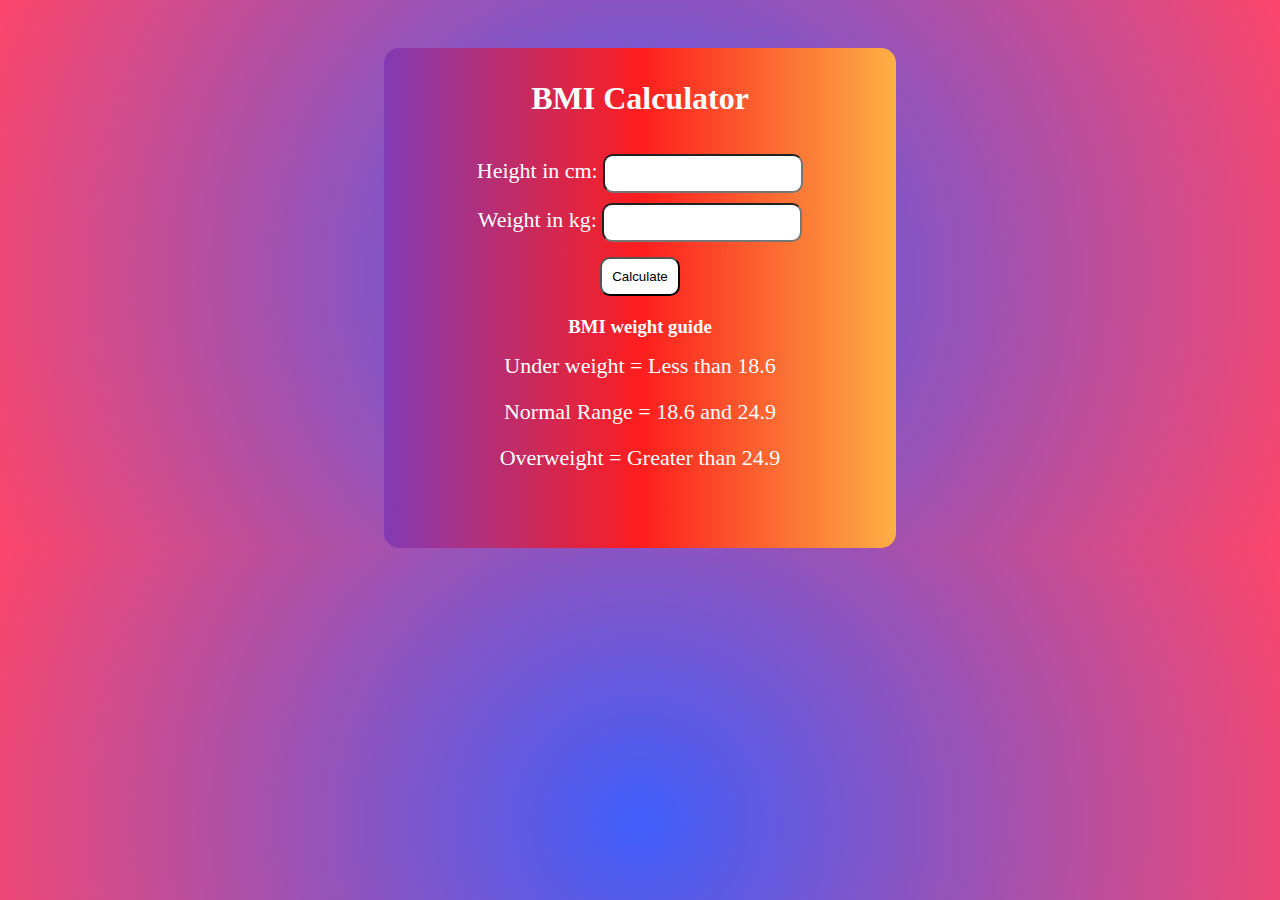
<file: CognoRise Infotech/BMI Calculator/index.html>
<!DOCTYPE html>
<html lang="en">
<head>
    <meta charset="UTF-8">
    <meta name="viewport" content="width=device-width, initial-scale=1.0">
    <title>BMI Calculator</title>
    <link rel="stylesheet" href="style.css">
</head>
<body>
    <div class="container">
        <h1>BMI Calculator</h1>

        <form>
            <p><label>Height in cm: </label><input type="text" id="height"></p>
            <p><label>Weight in kg: </label><input type="text" id="weight"></p>
            <button>Calculate</button>

            <div id="result"></div>
            <div class="weight-guide">
                <h3>BMI weight guide</h3>
                <p>Under weight = Less than 18.6</p>
                <p>Normal Range = 18.6 and 24.9</p>
                <p>Overweight = Greater than 24.9</p>
            </div>
        </form>
    </div>

    <script src="script.js"></script>
</body>
</html>
</file>
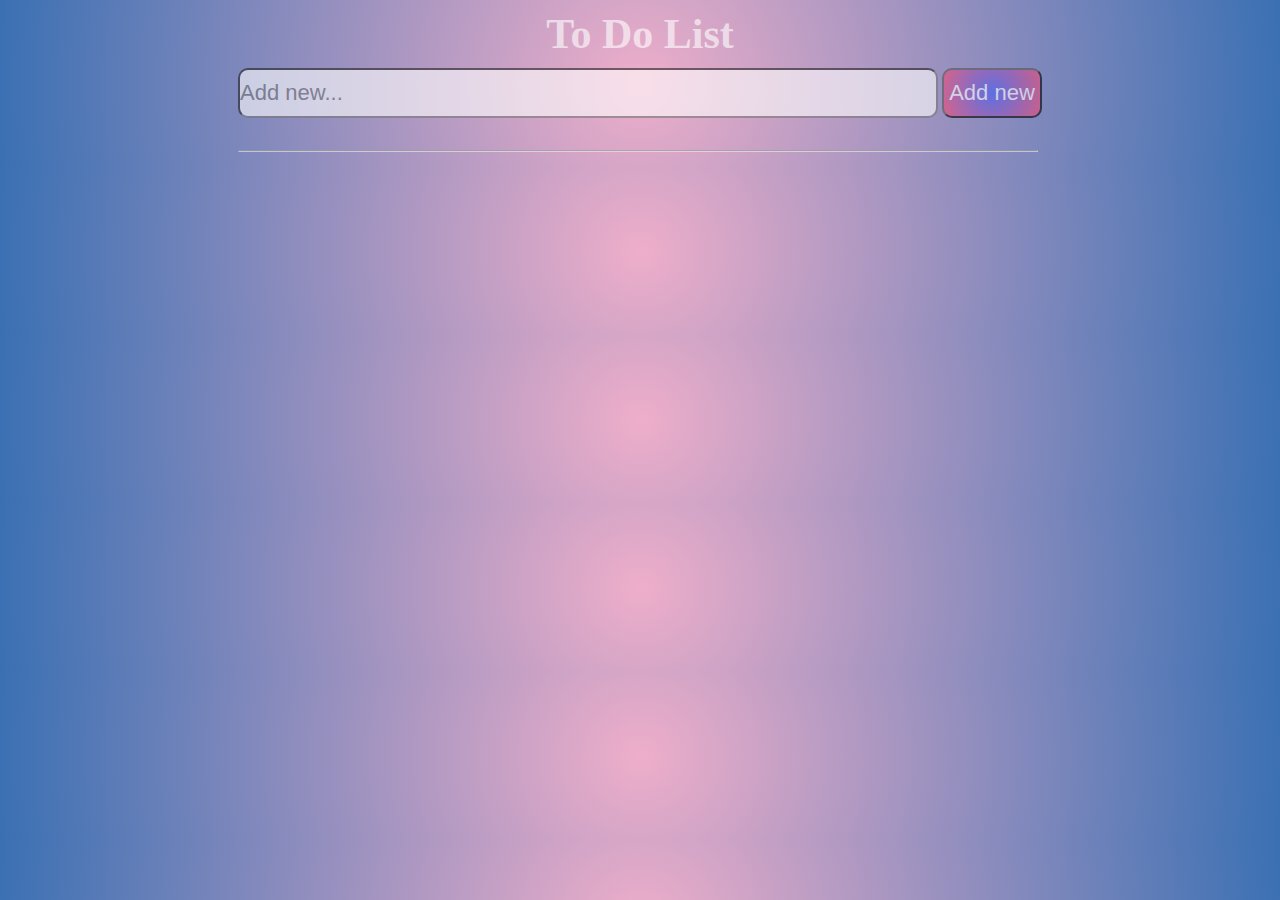
<file: CognoRise Infotech/To-Do List/index.html>
<!DOCTYPE html>
<html lang="en">
<head>
    <meta charset="UTF-8">
    <meta name="viewport" content="width=device-width, initial-scale=1.0">
    <title>To Do List</title>
    <link rel="stylesheet" href="style.css">
</head>
<body>
    <div class="image">
        
        <div>
    <div class="box">
        <h1>To Do List</h1>

        <div id="add">
            <input type="text" id="inputField" placeholder="Add new..."> <button id="addbtn">Add new </button>
            <hr id="hr">

            <ul id="taskList">
                            
            </ul>
            <!-- <div class="to-dos" id="toDoContainer"><div class="side"> -->
        </div>


    </div>
    <script src="javasript.js"></script>
</body>
</html>
</file>
<file: CognoRise Infotech/BMI Calculator/style.css>
*{margin: 0; padding: 0; box-sizing: border-box;}

body{
    color: #fff;
    background: rgb(63,94,251);
    background: radial-gradient(circle, rgba(63,94,251,1) 0%, rgba(252,70,107,1) 100%);
}

.container{
    width: 40%;
    height: 500px;
    background: rgb(131,58,180);
    background: linear-gradient(90deg, rgba(131,58,180,1) 0%, rgba(253,29,29,1) 50%, rgba(252,176,69,1) 100%);
    display: block;
    border-radius: 15px;
    margin-top: 3rem;
    margin-left: auto;
    margin-right: auto;
    text-align: center;
}

h1{
    padding: 2rem;
}

form p{
    font-size: 22px;
    padding: 5px;
}

button{
    padding: 10px;
    margin: 10px;
    border-radius: 10px;
    cursor: pointer;
    background-color: #fff;
}

button:hover{
    background-color: black;
    color: white;
    transition: 0.3s ease;
}
#height{
    width: 200px;
    padding: 10px;
    border-radius: 10px;
}

#weight{
    width: 200px;
    padding: 10px;
    border-radius: 10px;
}

.weight-guide{
margin: 10px;
}

.weight-guide p{
    margin: 10px;
    }
</file>
<file: CognoRise Infotech/To-Do List/style.css>
*{margin: 0; padding: 0; box-sizing: border-box;}

body{
    background-size: 100%;
    color: white;
    background: rgb(238,174,202);
    background: radial-gradient(circle, rgba(238,174,202,1) 0%, rgba(58,112,179,1) 100%);
}
h1{
    padding: 10px;
    font-size: 42px;
    text-align: center;
}

.text-width{
    width: 60%;
}

.box{
    width: 900px;
    height: auto;
    opacity: 0.6;
    display: block;
    margin-left: auto;
    margin-right: auto;
}

#inputField{
    width: 700px;
    height: 50px;
    margin-left: 3rem;
    border-radius: 10px;
    box-shadow: inset;
    outline: none;
}
#hr{
    width: 800px;
    margin: 2rem 0 1rem 3rem;
}
button{
    width: 100px;
    background: rgb(63,94,251);
    background: radial-gradient(circle, rgba(63,94,251,1) 0%, rgba(252,70,107,1) 100%);
    height: 50px;
    font-size: 22px;
    color: white;
    cursor: pointer;
    border-radius: 10px;
}
#inputField{
    font-size: 22px;
}
 
ul {
    list-style-type: none;
    padding: 0;
}

li {
    margin: 5px 0;
    display: flex;
    /* justify-content: space-between; */
    align-items: center;
    background-color: #E7E8D8;
    color: black;
    font-size: 22px;
    padding: 8px;
    border-radius: 5px;
}

.deleteTask {
    background-color: #E4003A;
    color: white;
    border: none;
    padding: 5px 10px;
    border-radius: 5px;
    cursor: pointer;
    display: block;
    margin-left: auto;
    margin-right: 1rem;
}

.editTask {
    background-color: #40534C;
    color: white;
    border: none;
    /* padding: 5px 10px; */
    border-radius: 5px;
    cursor: pointer;
}
</file>
